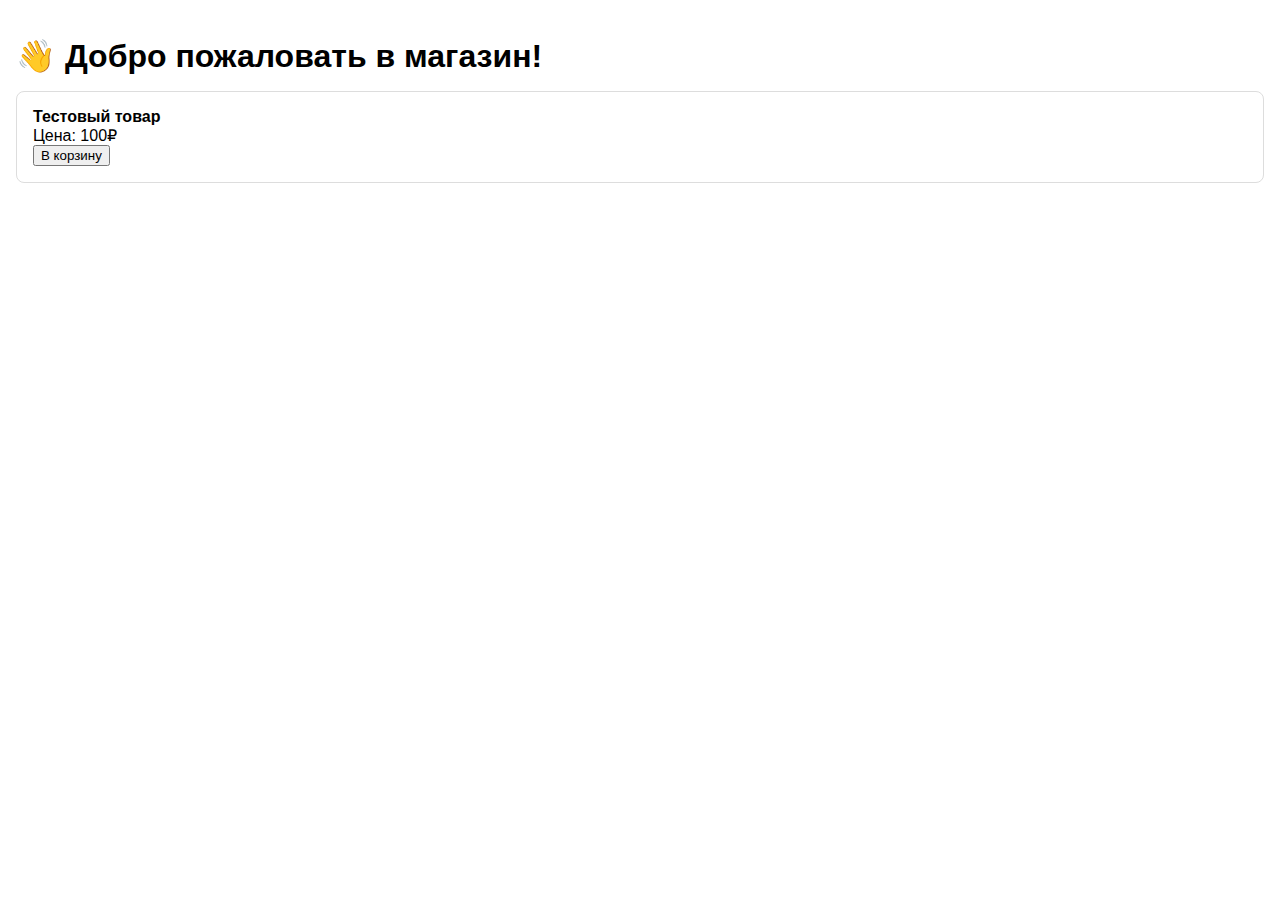
<file: src/backend/web/frontend/index.html>
<!doctype html>
<html lang="ru">
<head>
  <meta charset="utf-8" />
  <meta name="viewport" content="width=device-width, initial-scale=1" />
  <title>Demo Shop</title>
  <script src="https://telegram.org/js/telegram-web-app.js"></script>
  <style>
    body { font-family: sans-serif; margin: 0; padding: 1rem; }
    h1 { margin-bottom: 1rem; }
    .product { border: 1px solid #ddd; border-radius: 8px; padding: 1rem; margin-bottom: 1rem; }
  </style>
</head>
<body>
  <h1>👋 Добро пожаловать в магазин!</h1>
  <div class="product">
    <strong>Тестовый товар</strong><br/>
    <span>Цена: 100₽</span><br/>
    <button onclick="addToCart()">В корзину</button>
  </div>

<script>
  const tg = window.Telegram.WebApp;
  tg.ready(); tg.expand();

  async function whoAmI() {
    const initData = tg.initData || ""; // подписанная строка от Telegram
    const res = await fetch("/api/me", {
      method: "GET",
      headers: { "X-Telegram-Init-Data": initData },
      credentials: "omit",
    });
    const data = await res.json();
    console.log("me:", data);
  }
  whoAmI();

  function addToCart() {
    tg.sendData(JSON.stringify({ type: "add_to_cart", product_id: 1, qty: 1 }));
    tg.close();
  }
</script>

</body>
</html>
</file>
